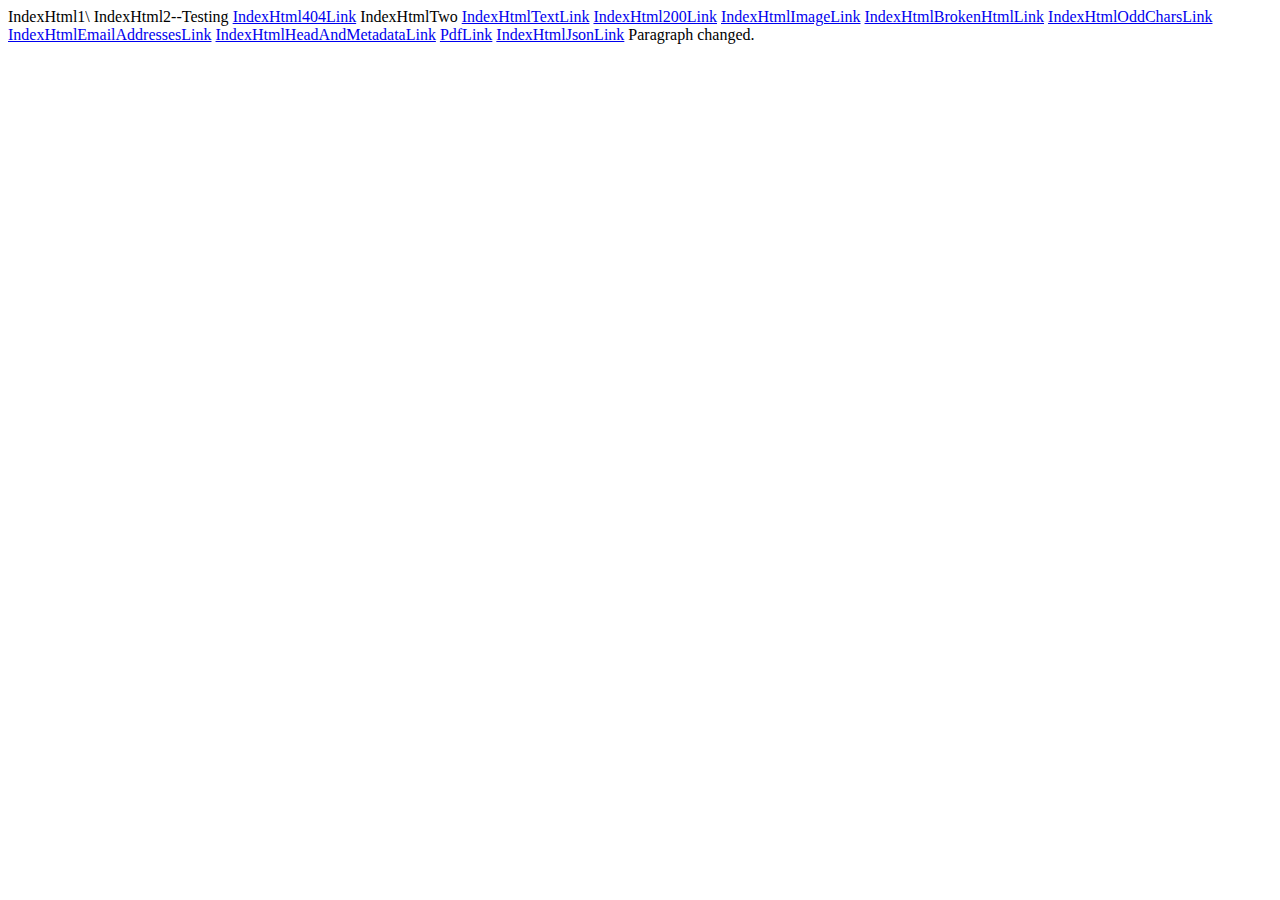
<file: tests/server/index.html>
<html>

<head>
    <script src="script.js"></script>
    <script>
        console.log("IndexHtmlInlineJavaScript4");
    </script>
    <style>
        h3.indexHtmlInlineCssClass {
            color: whitesmoke;
        }
    </style>
    <link rel="stylesheet" href="styles.css" />
</head>

<body>
    IndexHtml1\
    IndexHtml2--Testing
    <a href="404.html">IndexHtml404Link</a>
    IndexHtmlTwo
    <a href="text.txt">IndexHtmlTextLink</a>
    <a href="200.html">IndexHtml200Link</a>
    <a href="image">IndexHtmlImageLink</a>
    <a href="broken_html.html">IndexHtmlBrokenHtmlLink</a>
    <a href="odd_chars.html">IndexHtmlOddCharsLink</a>
    <a href="email_addresses.html">IndexHtmlEmailAddressesLink</a>
    <a href="head_and_metadata.html">IndexHtmlHeadAndMetadataLink</a>
    <a href="pdf.pdf">PdfLink</a>
    <a href="json.json">IndexHtmlJsonLink</a>
    <!-- <a href="html_comments.html">IndexHtmlInsideCommentLink1</a> -->
    <!-- <a href="html_comments2.html">IndexHtmlInsideCommentLink2</a> -->
    <script>
        console.log("IndexHtmlInlineJavaScript1");
        const indexHtmlInlineJavaScript2 = "IndexHtmlInlineJavaScript3";
    </script>
    <noscript>
        IndexHtmlNoScript
    </noscript>
</body>

</html>
</file>
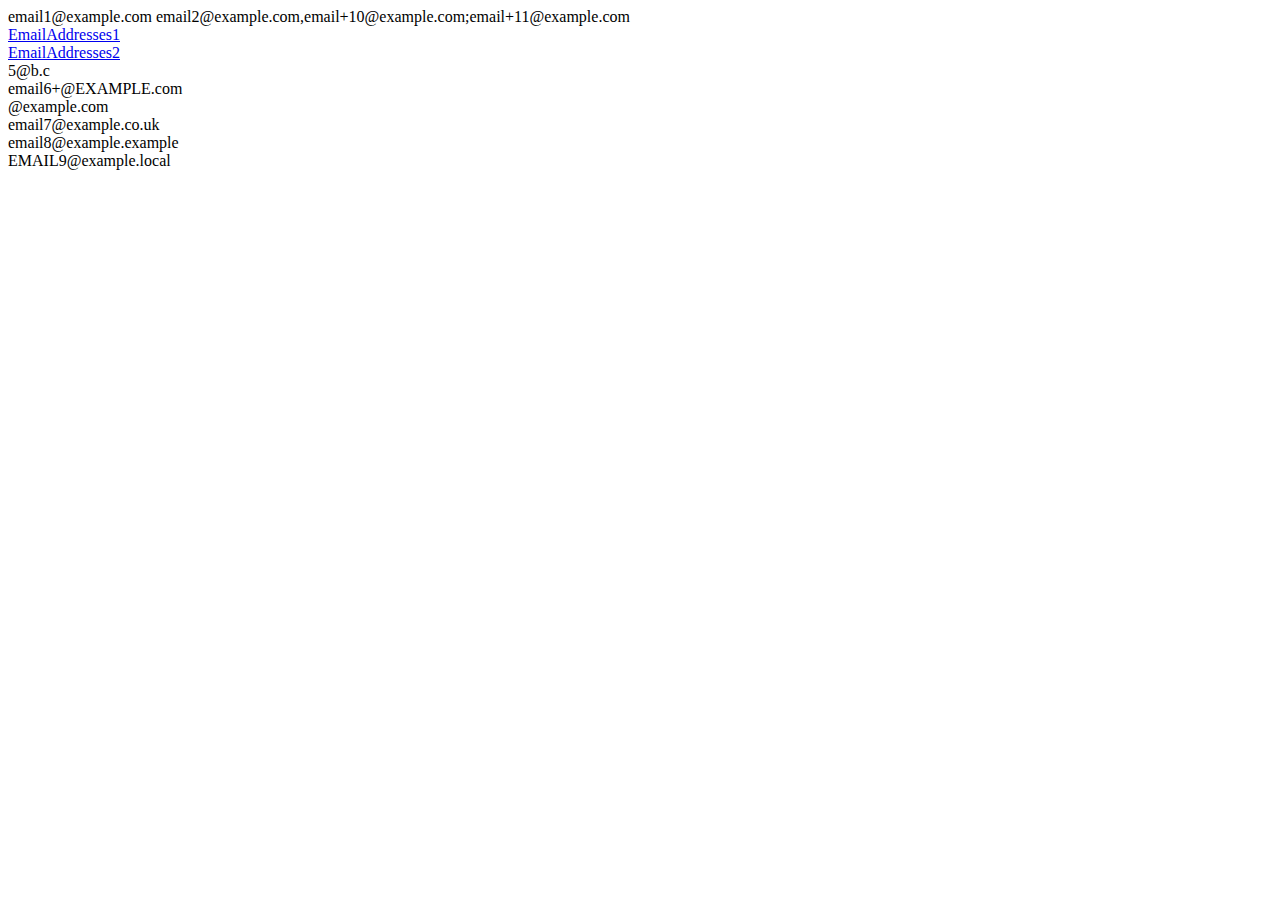
<file: tests/server/email_addresses.html>
<!DOCTYPE html>
<html lang="en">

<body>
    email1@example.com

    email2@example.com,email+10@example.com;email+11@example.com<br />
    <a href="mailto:email3@example.com">EmailAddresses1</a><br />
    <a href="mailto:email4+alias@example.com">EmailAddresses2</a><br />
    5@b.c<br />
    email6+@EXAMPLE.com<br />
    @example.com<br />
    email7@example.co.uk<br />
    email8@example.example<br />
    EMAIL9@example.local<br />

</body>

</html>
</file>
<file: tests/server/styles.css>
body.stylesCssClass {
    background-color: black;
    size: 20px;
}
</file>
